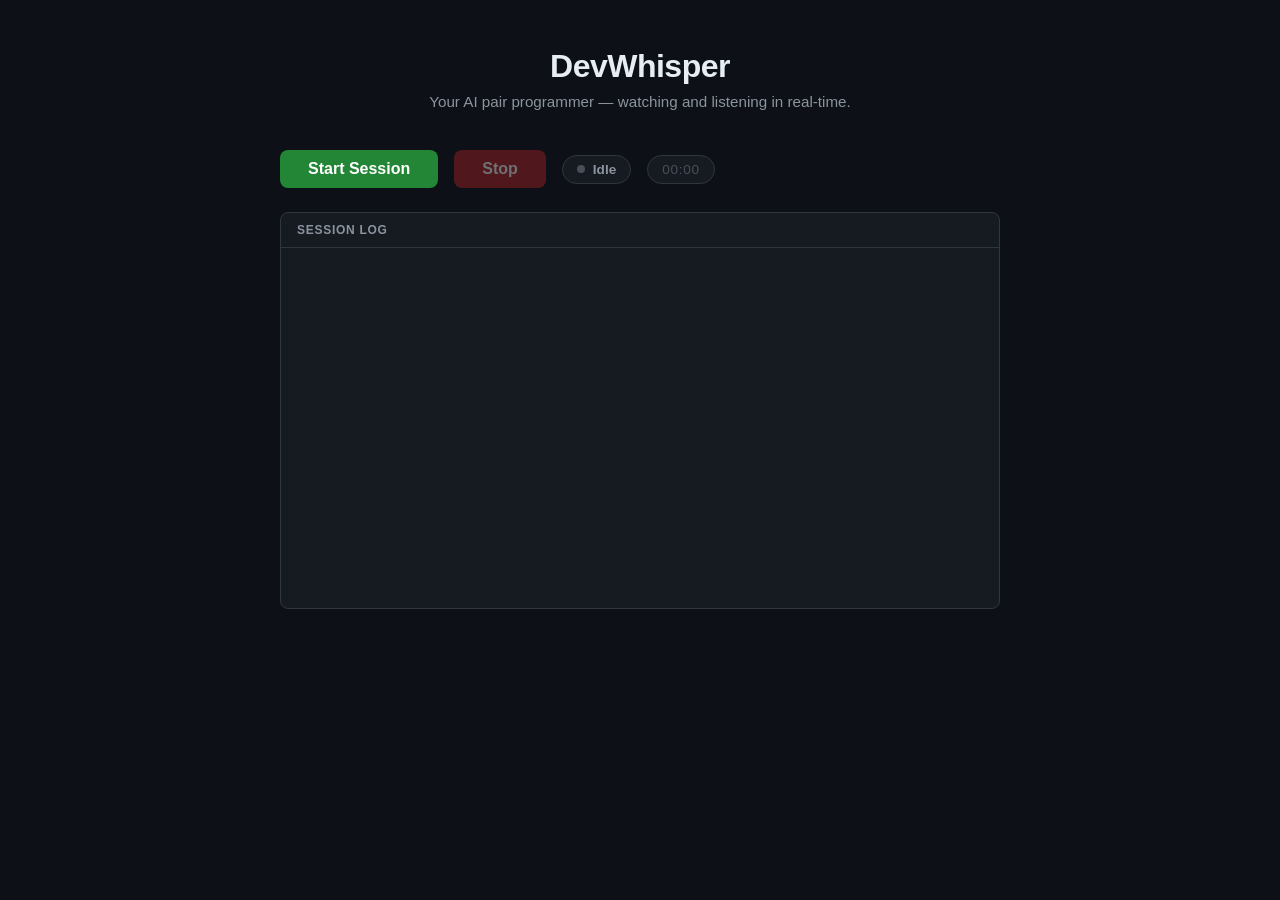
<file: frontend/index.html>
<!DOCTYPE html>
<html lang="en">
<head>
  <meta charset="UTF-8" />
  <meta name="viewport" content="width=device-width, initial-scale=1.0" />
  <title>DevWhisper</title>
  <link rel="stylesheet" href="css/styles.css" />
</head>
<body>

  <header class="app-header">
    <h1>DevWhisper</h1>
    <p>Your AI pair programmer — watching and listening in real-time.</p>
  </header>

  <main class="app-main">
    <section class="controls">
      <button id="startBtn" class="btn btn-start">Start Session</button>
      <button id="stopBtn"  class="btn btn-stop" disabled>Stop</button>

      <div class="status-badge">
        <span class="status-dot" id="statusDot"></span>
        <span class="status-text" id="statusText">Idle</span>
      </div>

      <div class="session-timer" id="sessionTimer" hidden>
        <span id="timerDisplay">00:00</span>
      </div>
    </section>

    <section class="log-panel">
      <div class="log-header">Session Log</div>
      <div class="log-body" id="log" role="log" aria-live="polite"></div>
    </section>
  </main>

  <!--
    Hidden video element that receives the getDisplayMedia stream.
    The ScreenCapture class draws from this into an offscreen canvas.
  -->
  <video id="screenVideo" autoplay muted playsinline hidden></video>

  <script type="module" src="js/app.js"></script>

</body>
</html>
</file>
<file: frontend/css/styles.css>
/* ─── Reset & Base ─────────────────────────────────────────────────────────── */

*, *::before, *::after {
  box-sizing: border-box;
  margin: 0;
  padding: 0;
}

:root {
  --bg:           #0d1117;
  --surface:      #161b22;
  --border:       #30363d;
  --text:         #e6edf3;
  --text-muted:   #8b949e;
  --text-dim:     #484f58;

  --green:        #3fb950;
  --yellow:       #d29922;
  --red:          #f85149;
  --blue:         #79c0ff;

  --btn-start:    #238636;
  --btn-start-hv: #2ea043;
  --btn-stop:     #b62324;
  --btn-stop-hv:  #d1242f;

  --radius:       8px;
  --radius-pill:  20px;
  --font-mono:    "SF Mono", "Fira Code", "Cascadia Code", monospace;
}

body {
  font-family: -apple-system, BlinkMacSystemFont, "Segoe UI", Helvetica, sans-serif;
  background: var(--bg);
  color: var(--text);
  min-height: 100vh;
  display: flex;
  flex-direction: column;
  align-items: center;
  padding: 48px 20px;
}

/* ─── Header ────────────────────────────────────────────────────────────────── */

.app-header {
  text-align: center;
  margin-bottom: 40px;
}

.app-header h1 {
  font-size: 2rem;
  font-weight: 700;
  letter-spacing: -0.5px;
}

.app-header p {
  color: var(--text-muted);
  margin-top: 8px;
  font-size: 0.95rem;
}

/* ─── Main Layout ───────────────────────────────────────────────────────────── */

.app-main {
  width: 100%;
  max-width: 720px;
  display: flex;
  flex-direction: column;
  gap: 24px;
}

/* ─── Mode Selector ─────────────────────────────────────────────────────────── */

.mode-selector {
  display: flex;
  gap: 12px;
}

.mode-option {
  flex: 1;
  display: flex;
  flex-direction: column;
  gap: 4px;
  padding: 14px 16px;
  border-radius: var(--radius);
  border: 1px solid var(--border);
  background: var(--surface);
  cursor: pointer;
  transition: border-color 0.15s, background 0.15s;
}

.mode-option:has(input:checked) {
  border-color: var(--blue);
  background: #131d2e;
}

.mode-option input[type="radio"] {
  position: absolute;
  opacity: 0;
  pointer-events: none;
}

.mode-label {
  font-size: 0.9rem;
  font-weight: 600;
  color: var(--text);
}

.mode-desc {
  font-size: 0.78rem;
  color: var(--text-muted);
  line-height: 1.4;
}

.mode-selector.disabled {
  opacity: 0.4;
  pointer-events: none;
}

/* ─── Controls ──────────────────────────────────────────────────────────────── */

.controls {
  display: flex;
  align-items: center;
  gap: 16px;
  flex-wrap: wrap;
}

/* ─── Buttons ───────────────────────────────────────────────────────────────── */

.btn {
  padding: 10px 28px;
  font-size: 1rem;
  font-weight: 600;
  border: none;
  border-radius: var(--radius);
  cursor: pointer;
  transition: background 0.15s, opacity 0.15s;
}

.btn:disabled {
  opacity: 0.4;
  cursor: not-allowed;
}

.btn-start { background: var(--btn-start); color: #fff; }
.btn-start:not(:disabled):hover { background: var(--btn-start-hv); }

.btn-stop  { background: var(--btn-stop);  color: #fff; }
.btn-stop:not(:disabled):hover  { background: var(--btn-stop-hv);  }

/* ─── Session Timer ─────────────────────────────────────────────────────────── */

.session-timer {
  display: flex;
  align-items: center;
  padding: 6px 14px;
  border-radius: var(--radius-pill);
  background: var(--surface);
  border: 1px solid var(--border);
  font-size: 0.85rem;
  font-variant-numeric: tabular-nums;
  color: var(--text-dim);
  letter-spacing: 0.05em;
}

.session-timer.active {
  font-weight: 600;
  color: var(--text)
}

/* ─── Status Badge ──────────────────────────────────────────────────────────── */

.status-badge {
  display: flex;
  align-items: center;
  gap: 8px;
  padding: 6px 14px;
  border-radius: var(--radius-pill);
  background: var(--surface);
  border: 1px solid var(--border);
  font-size: 0.85rem;
  font-weight: 600;
  color: var(--text-muted);
  user-select: none;
}

.status-dot {
  width: 8px;
  height: 8px;
  border-radius: 50%;
  flex-shrink: 0;
  background: var(--text-dim);
  transition: background 0.3s;
}

/* Status states — set via data-status attribute on <body> or toggled by JS */
.status-dot[data-status="idle"]       { background: var(--text-dim); }
.status-dot[data-status="connecting"] { background: var(--yellow);   animation: pulse 1s ease-in-out infinite; }
.status-dot[data-status="streaming"]  { background: var(--green);    animation: pulse 1.5s ease-in-out infinite; }
.status-dot[data-status="stopped"]    { background: var(--text-muted); }
.status-dot[data-status="error"]      { background: var(--red); }

@keyframes pulse {
  0%, 100% { opacity: 1; }
  50%       { opacity: 0.35; }
}

/* ─── Log Panel ─────────────────────────────────────────────────────────────── */

.log-panel {
  background: var(--surface);
  border: 1px solid var(--border);
  border-radius: var(--radius);
  overflow: hidden;
}

.log-header {
  padding: 10px 16px;
  font-size: 0.75rem;
  font-weight: 600;
  color: var(--text-muted);
  text-transform: uppercase;
  letter-spacing: 0.06em;
  border-bottom: 1px solid var(--border);
}

.log-body {
  height: 360px;
  overflow-y: auto;
  padding: 10px 16px;
  font-family: var(--font-mono);
  font-size: 0.8rem;
  line-height: 1.75;
}

/* ─── Log Entries ───────────────────────────────────────────────────────────── */

.log-entry {
  display: flex;
  gap: 12px;
}

.log-ts  { color: var(--text-dim); flex-shrink: 0; }
.log-msg { color: var(--text); }

.log-entry.info .log-msg  { color: var(--blue); }
.log-entry.ok   .log-msg  { color: var(--green); }
.log-entry.warn .log-msg  { color: var(--yellow); }
.log-entry.err  .log-msg  { color: var(--red); }
</file>
